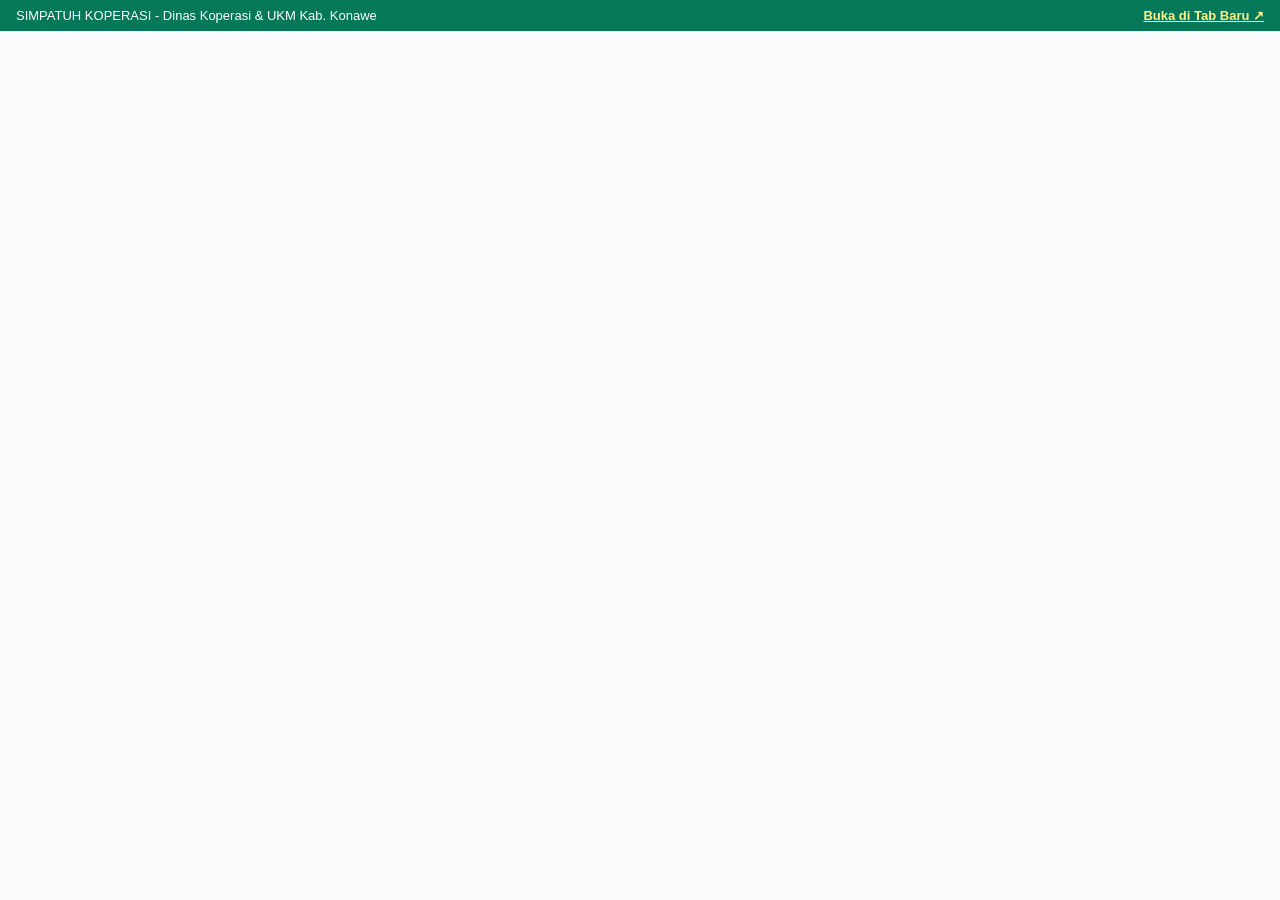
<file: public/simpatuh_embed_google_sites.html>
<!DOCTYPE html>
<html lang="id">
<head>
  <meta charset="UTF-8">
  <meta name="viewport" content="width=device-width, initial-scale=1.0">
  <title>SIMPATUH KOPERASI KONAWE - Sematkan Google Sites</title>
  <style>
    * {
      box-sizing: border-box;
      margin: 0;
      padding: 0;
    }
    body, html {
      width: 100%;
      height: 100%;
      overflow: hidden;
      background-color: #f8fafc;
      font-family: -apple-system, BlinkMacSystemFont, "Segoe UI", Roboto, Helvetica, Arial, sans-serif;
    }
    .iframe-container {
      width: 100%;
      height: 100%;
      min-height: 800px;
      display: flex;
      flex-direction: column;
    }
    iframe {
      width: 100%;
      height: 100%;
      flex: 1;
      border: none;
    }
    .fallback-bar {
      background: #047857;
      color: #ffffff;
      padding: 8px 16px;
      font-size: 13px;
      display: flex;
      justify-content: space-between;
      align-items: center;
    }
    .fallback-bar a {
      color: #fef08a;
      text-decoration: underline;
      font-weight: 600;
    }
  </style>
</head>
<body>
  <div class="iframe-container">
    <div class="fallback-bar">
      <span>SIMPATUH KOPERASI - Dinas Koperasi & UKM Kab. Konawe</span>
      <a href="https://ais-pre-ucgxol7ukpybx3u7dqpxjz-468464830617.asia-northeast1.run.app" target="_blank" rel="noopener noreferrer">Buka di Tab Baru ↗</a>
    </div>
    <iframe 
      src="https://ais-pre-ucgxol7ukpybx3u7dqpxjz-468464830617.asia-northeast1.run.app" 
      title="SIMPATUH KOPERASI KONAWE"
      allow="clipboard-write; clipboard-read"
      loading="lazy">
    </iframe>
  </div>
</body>
</html>
</file>
